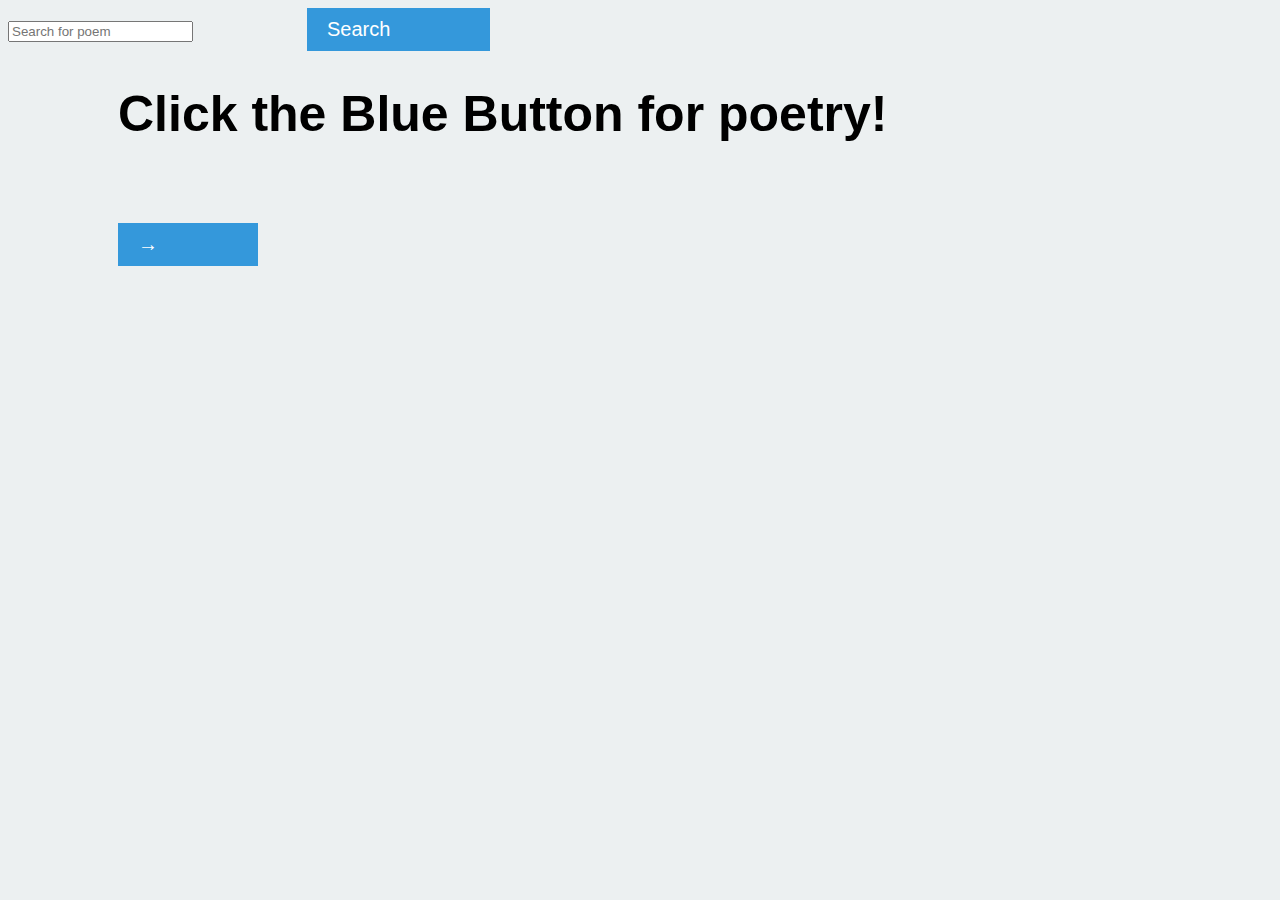
<file: index.html>
<!DOCTYPE html>
<html>
    <head> 
        <script src = "https://ajax.googleapis.com/ajax/libs/jquery/3.2.1/jquery.min.js"></script>
        <script type = "text/javascript" src = "code.js"></script>
        <link rel = "stylesheet" href="style.css">
    </head>
    <body>
        <input class = "bar" type = "search" placeholder="Search for poem">
        <button class  ="searcher"> Search</button>
        <br>
        <h1>
            Click the Blue Button for poetry!
        </h1>
        <br>
        <h2> Enjoy!
        </h2>
        <br>
        
        <p>
        </p>
        <br>
        <button class = "arrow">&#8594;</button>

    </body>
</html>
</file>
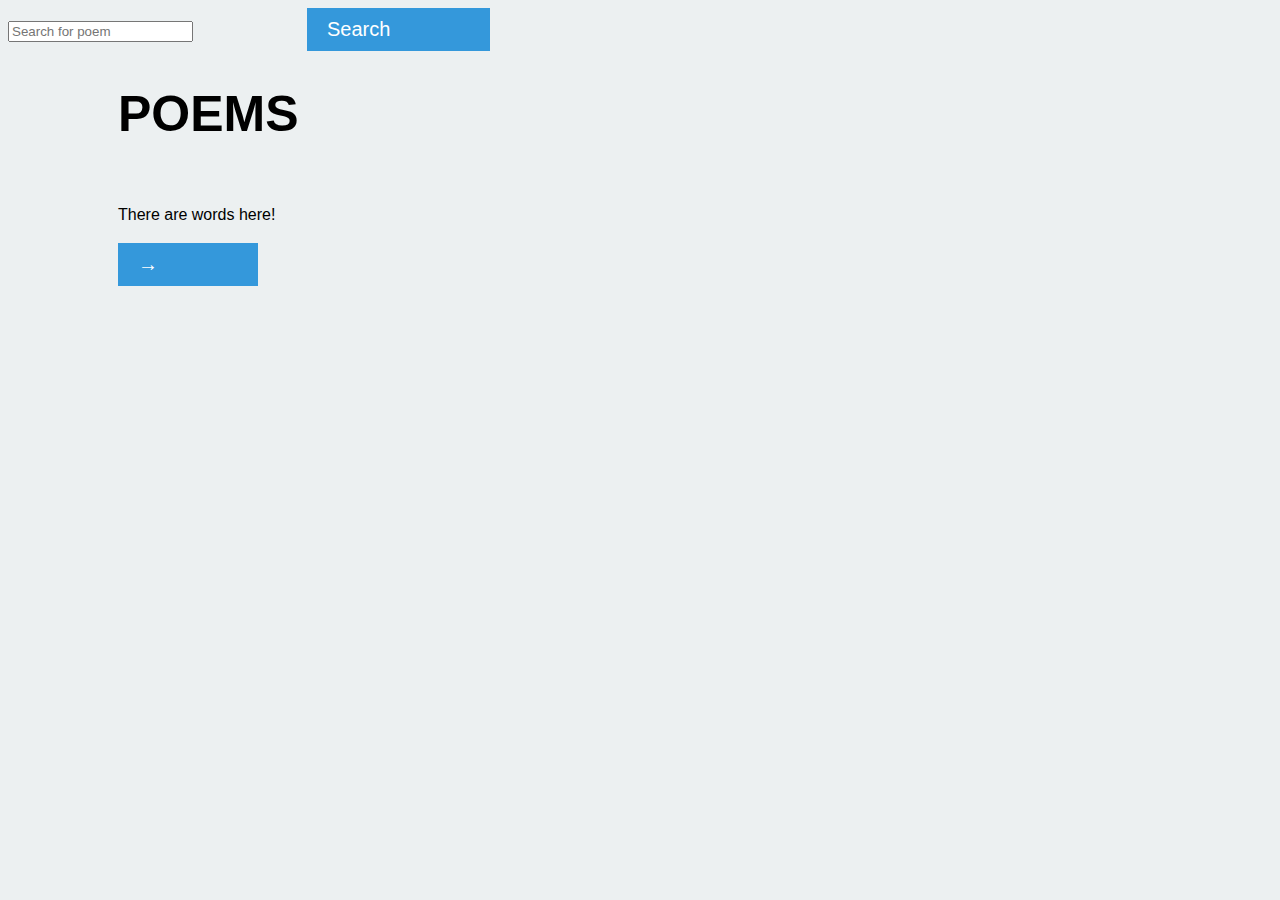
<file: poemscraper.html>
<!DOCTYPE html>
<html>
    <head> 
        <script src = "https://ajax.googleapis.com/ajax/libs/jquery/3.2.1/jquery.min.js"></script>
        <script type = "text/javascript" src = "code.js"></script>
        <link rel = "stylesheet" href="style.css">
    </head>
    <body>
        <input class = "bar" type = "search" placeholder="Search for poem">
        <button class  ="searcher"> Search</button>
        <br>
        <h1>
            POEMS
        </h1>
        <br>
        <h2> By: And here!
        </h2>
        <br>
        
        <p>
            There are words here!
        </p>
        <br>
        <button class = "arrow">&#8594;</button>

    </body>
</html>
</file>
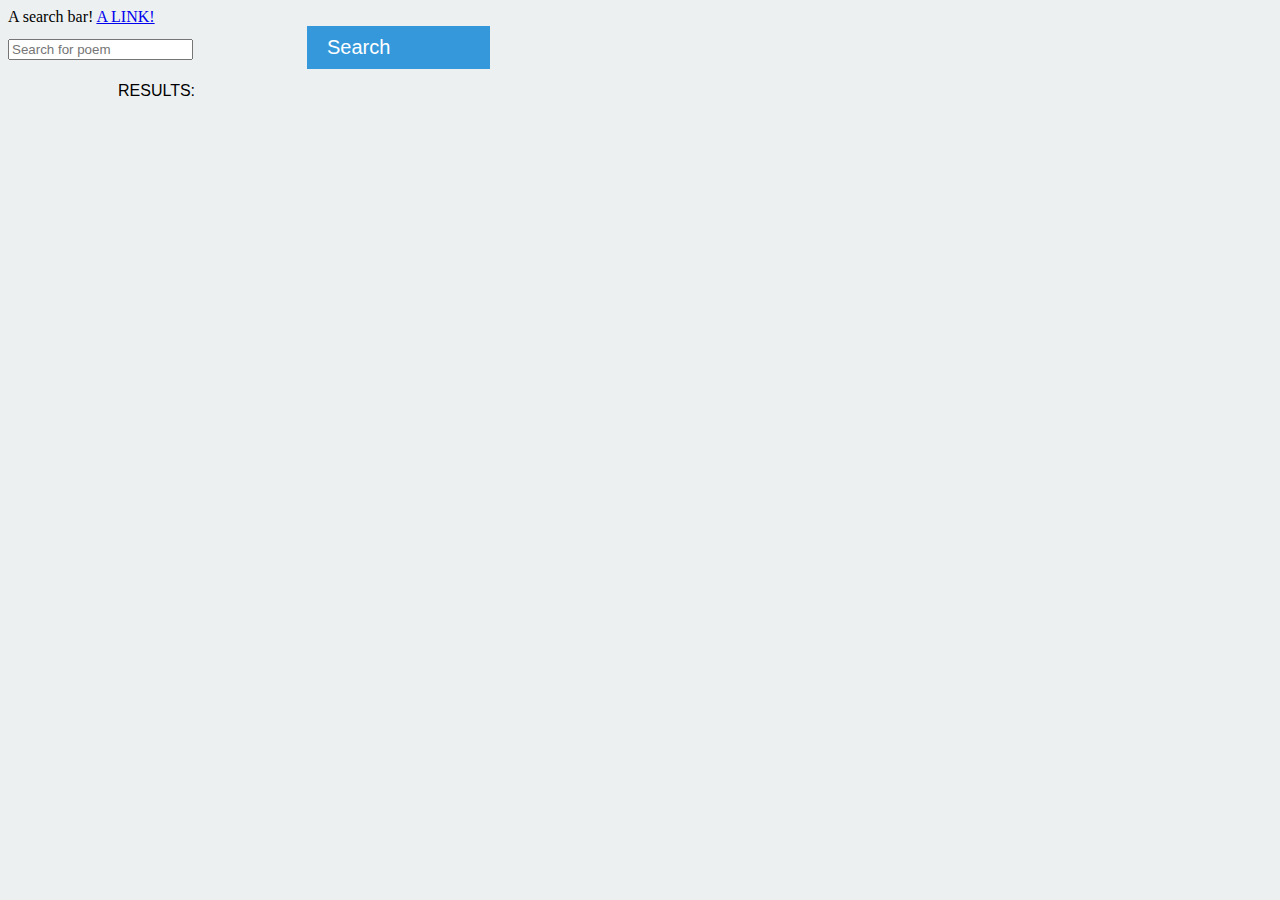
<file: searchbar.html>
<!DOCTYPE html>
<html>
    <head>
        A search bar!
        <a href = "poemscraper.html">A LINK!</a>
    </head>
    <script src = "https://ajax.googleapis.com/ajax/libs/jquery/3.2.1/jquery.min.js"></script>
        <script type = "text/javascript" src = "serachbarCode.js"></script>
        <link rel = "stylesheet" href="style.css">
    <div>
    <input type = "search" placeholder="Search for poem" class = "searcher">
    <button>Search</button>
    </div>
    <p> RESULTS:
        
        
        
    </p>

    <body>
    </body>
</html>
</file>
<file: style.css>
h1 {
    display: inline-block;

    margin-left: 100px;
    font-style: bold;
    font-size: 50px;
    font-family: Helvetica;
    overflow-y:hidden;
    height:auto;
    padding-left: 10px;
    margin-bottom: 0;
    }
.exposed {
    transition: .5s transform ease-in-out;
    transform-origin: top;
    transform: rotateX(0deg);
}
.hidden {
    transition: .5s transform ease-in-out;
    transform-origin: top;
    transform: rotateX(90deg);
    
}
h2{
    transform-origin: top;
    transform: rotateX(90deg);
    margin-top: 0px;
    padding-left: 110px;
    display: inline-block;.
    background-color: beige;
}
p {
    border-radius: 10px;
    padding-top: 10px;
    margin-top: 0px;
    display: inline-block;
    margin-left: 80px;
    padding-left: 30px;
    padding-right: 100px;
    font-weight:300;
    font-family: Helvetica;
    line-height: 150%;
    
}
button {
  font-family: Arial;
  color: #ffffff;
  font-size: 20px;
  background: #3498db;
  padding: 10px 20px 10px 20px;
    border-style: none;
  text-decoration: none;
    margin-left: 110px;
    padding-right: 100px;
}

button:hover {
  background: #3cb0fd;
  text-decoration: none;
}

body {
    background-color:#ECF0F1;
}
</file>
